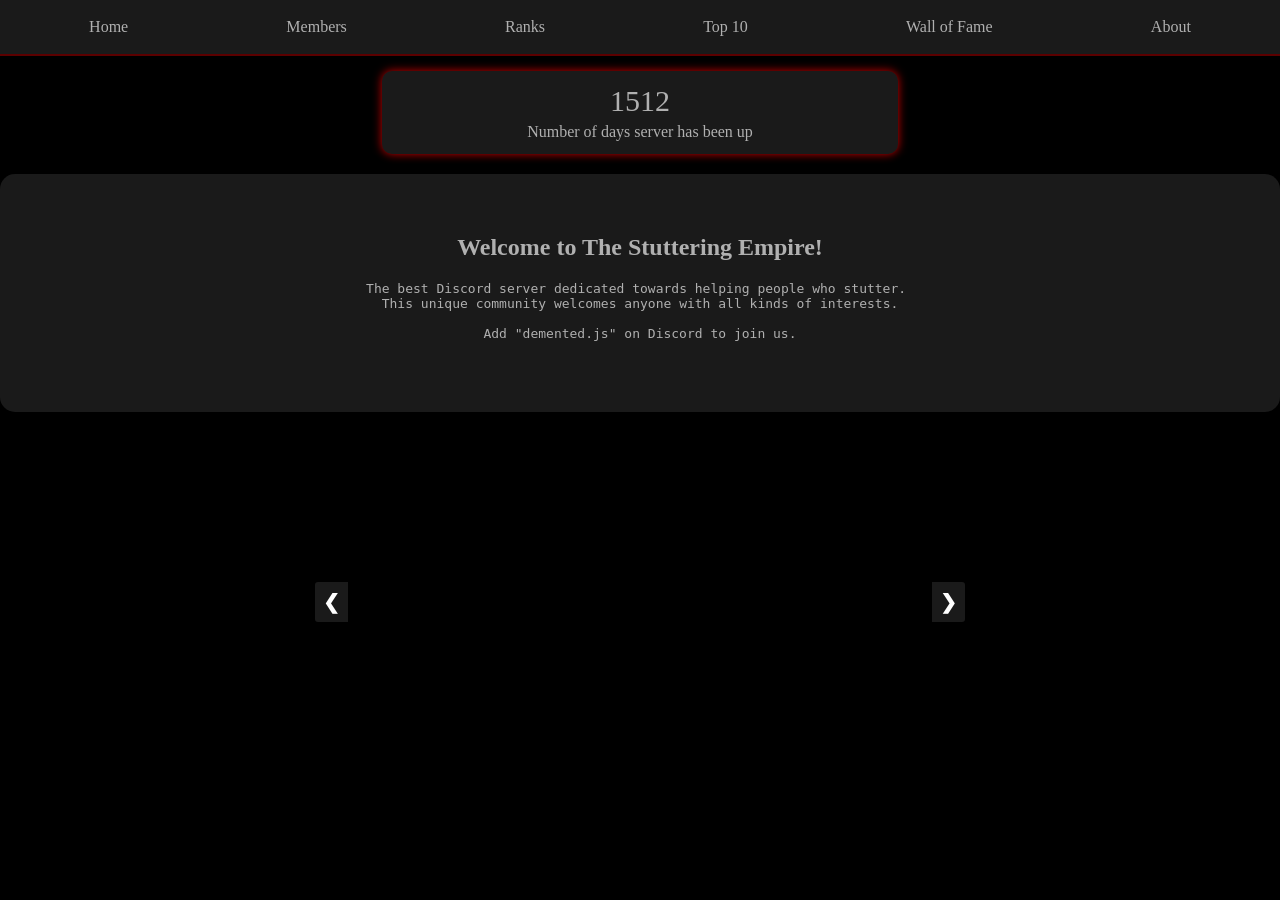
<file: index.html>
<!DOCTYPE html>
<html lang="en">

<head>
    <meta charset="UTF-8">
    <meta name="viewport" content="width=device-width, initial-scale=1.0">
    <title>The Stuttering Empire</title>
    <!-- Link to Google Fonts for Medieval Style -->
    <link href="https://fonts.googleapis.com/css2?family=UnifrakturMaguntia&display=swap" rel="stylesheet">
    <style>
/* General Styling */
body {
    margin: 0;
    font-family: 'MedievalSharp', serif;
    background: #000;
    color: #b0b0b0;
    overflow-x: hidden;
}

h1 {
    text-align: center;
    margin: 15px 0; /* Decrease margin */
    color: red;
}

.container {
    width: 80%;
    margin: 0 auto;
}

/* Navbar Styling */
nav {
    background: #1a1a1a;
    color: #b0b0b0;
    padding: 10px; /* Decrease padding */
    position: sticky;
    top: 0;
    z-index: 1000;
    border-bottom: 2px solid #5c0000; /* Change back if needed */
}

nav ul {
    list-style: none;
    display: flex;
    justify-content: space-around;
    margin: 0;
    padding: 0;
}

nav ul li {
    position: relative;
}

nav ul li a {
    color: #b0b0b0;
    text-decoration: none;
    padding: 8px 12px; /* Decrease padding */
    display: block;
    transition: all 0.3s ease-in-out;
    font-size: 16px; /* Decrease font size */
}

nav ul li a:hover {
    background: #5c0000; /* Change back if needed */
    color: #000;
    border-radius: 20px;
    box-shadow: 0 0 10px red; /* Change back if needed */
}

/* Dropdown Menu */
nav ul li ul {
    position: absolute;
    top: 100%;
    left: 0;
    background: #1a1a1a;
    padding: 5px 0; /* Decrease padding */
    display: none;
    border-radius: 10px;
}

nav ul li:hover ul {
    display: block;
}

nav ul li ul li {
    padding: 0;
    min-width: 130px; /* Decrease min-width */
}

nav ul li ul li a {
    padding: 8px; /* Decrease padding */
    text-align: left;
    border-radius: 0;
}

nav ul li ul li a:hover {
    background: #5c0000;
}

/* Days Counter */
.counter-container {
    text-align: center;
    margin: 15px auto; /* Decrease margin */
    padding: 8px; /* Decrease padding */
    background-color: #1a1a1a;
    border-radius: 10px;
    box-shadow: 0 0 10px rgba(255, 0, 0, 0.8);
    max-width: 500px;
    font-family: 'MedievalSharp', serif;
}

.counter {
    font-size: 30px; /* Decrease font size */
    color: #b0b0b0;
    margin: 5px 0;
}

.counter-text {
    font-size: 16px; /* Decrease font size */
    color: #b0b0b0;
    margin: 5px 0;
}

/* Section Styling */
section {
    padding: 40px 0; /* Decrease padding */
    background: #1a1a1a;
    margin: 20px 0; /* Decrease margin */
    border-radius: 15px;
    box-shadow: 0 5px 20px rgba(0, 0, 0, 0.5);
    text-align: center;
}

/* Image gallery */
.gallery-container {
    width: 80%;
    margin: 15px auto; /* Decrease margin */
    position: relative;
    max-width: 650px; /* Decrease max-width */
    height: 300px; /* Decrease height */
    overflow: hidden;
    box-shadow: 0 5px 20px rgba(0, 0, 0, 0.5);
    border-radius: 15px;
    text-align: center; /* Center the gallery content */
}

.gallery-slide {
    display: none;
    width: 100%;
    height: 100%; /* Ensure slides fill container */
}

.gallery-slide img {
    width: 100%;
    height: 100%;
    object-fit: cover; /* Ensure image covers the container without stretching */
    border-radius: 15px;
}

/* Arrows */
.prev, .next {
    cursor: pointer;
    position: absolute;
    top: 50%;
    width: auto;
    padding: 8px; /* Decrease padding */
    color: white;
    font-weight: bold;
    font-size: 20px; /* Decrease font size */
    transition: 0.6s ease;
    border-radius: 3px;
    user-select: none;
    background-color: #1a1a1a;
}

.prev {
    left: 0;
    border-radius: 3px 0 0 3px;
}

.next {
    right: 0;
    border-radius: 0 3px 3px 0;
}

.prev:hover, .next:hover {
    background-color: #5c0000;
}


/* Gallery end*/


    </style>
</head>

<body>
    <!-- Navigation -->
    <nav>
        <ul>
            <li><a href="index.html">Home</a></li>
            <li><a href="members.html">Members</a></li>
            <li><a href="ranks.html">Ranks</a></li>
            <li><a href="top10.html">Top 10</a></li>
            <li><a href="wof.html">Wall of Fame</a></li>
            <li>
                <a href="about.html">About</a>
                <!-- Dropdown Menu -->
                <ul>
                    <li><a href="https://www.youtube.com/@reverseyourstuttering" target="_blank">Youtube Channel</a></li>
                    <li><a href="https://www.youtube.com/@stutteringempire" target="_blank">Youtube Channel 2nd</a></li>
                </ul>
            </li>
        </ul>
    </nav>

    <!-- Days Counter -->
    <div class="counter-container">
        <div class="counter" id="daysCounter">0</div>
        <div class="counter-text">Number of days server has been up</div>
    </div>

    <!-- Main Content -->
    <section>
        <h2>Welcome to The Stuttering Empire!</h2>
        <p><pre>The best Discord server dedicated towards helping people who stutter. 
This unique community welcomes anyone with all kinds of interests.

Add "demented.js" on Discord to join us.
        </pre></p>
    </section>

<!-- Image Gallery -->
<div class="gallery-container">
    <div class="gallery-slide">
        <img src="Gallery images/gallery_1.png" alt="Image 1">
    </div>
    <div class="gallery-slide">
        <img src="Gallery images/gallery_2.png" alt="Image 2">
    </div>
    <div class="gallery-slide">
        <img src="Gallery images/gallery_3.png" alt="Image 3">
    </div>
    <div class="gallery-slide">
        <img src="Gallery images/gallery_4.png" alt="Image 4">
    </div>
    <div class="gallery-slide">
        <img src="Gallery images/gallery_5.png" alt="Image 5">
    </div>
    <div class="gallery-slide">
        <img src="Gallery images/gallery_6.png" alt="Image 6">
    </div>
    <div class="gallery-slide">
        <img src="Gallery images/gallery_8.png" alt="Image 8">
    </div>
    <div class="gallery-slide">
        <img src="Gallery images/gallery_9.png" alt="Image 9">
    </div>
    <div class="gallery-slide">
        <img src="Gallery images/gallery_10.png" alt="Image 10">
    </div>
    <div class="gallery-slide">
        <img src="Gallery images/gallery_11.png" alt="Image 11">
    </div>
    <div class="gallery-slide">
        <img src="Gallery images/gallery_12.png" alt="Image 12">
    </div>
    <div class="gallery-slide">
        <img src="Gallery images/gallery_13.png" alt="Image 13">
    </div>
    <div class="gallery-slide">
        <img src="Gallery images/gallery_14.png" alt="Image 14">
    </div>
    <div class="gallery-slide">
        <img src="Gallery images/gallery_15.png" alt="Image 15">
    </div>
    <div class="gallery-slide">
        <img src="Gallery images/gallery_16.png" alt="Image 16">
    </div>
    <div class="gallery-slide">
        <img src="Gallery images/gallery_17.png" alt="Image 17">
    </div>
    <div class="gallery-slide">
        <img src="Gallery images/gallery_18.png" alt="Image 18">
    </div>
    <div class="gallery-slide">
        <img src="Gallery images/gallery_19.png" alt="Image 19">
    </div>
    <div class="gallery-slide">
        <img src="Gallery images/gallery_20.png" alt="Image 20">
    </div>
    <div class="gallery-slide">
        <img src="Gallery images/gallery_21.png" alt="Image 21">
    </div>
    <div class="gallery-slide">
        <img src="Gallery images/gallery_22.png" alt="Image 22">
    </div>
    <div class="gallery-slide">
        <img src="Gallery images/gallery_25.png" alt="Image 25">
    </div>
    <div class="gallery-slide">
        <img src="Gallery images/gallery_26.png" alt="Image 26">
    </div>
    <div class="gallery-slide">
        <img src="Gallery images/gallery_27.png" alt="Image 27">
    </div>
    <div class="gallery-slide">
        <img src="Gallery images/gallery_28.png" alt="Image 28">
    </div>
    <div class="gallery-slide">
        <img src="Gallery images/gallery_29.png" alt="Image 29">
    </div>
    <div class="gallery-slide">
        <img src="Gallery images/gallery_30.png" alt="Image 30">
    </div>
    <div class="gallery-slide">
        <img src="Gallery images/gallery_31.png" alt="Image 31">
    </div>
    <div class="gallery-slide">
        <img src="Gallery images/gallery_32.png" alt="Image 32">
    </div>
    <div class="gallery-slide">
        <img src="Gallery images/gallery_33.png" alt="Image 33">
    </div>
    <div class="gallery-slide">
        <img src="Gallery images/gallery_34.png" alt="Image 34">
    </div>
    

    <!-- Arrows -->
    <a class="prev">&#10094;</a>
    <a class="next">&#10095;</a>




<!-- JavaScript -->
<!-- Days counter script continued -->
<script>
    const startDate = new Date('2022-10-15');
    const counter = document.getElementById('daysCounter');

    function updateCounter() {
        const currentDate = new Date();
        const timeDiff = currentDate - startDate;
        const daysUp = Math.floor(timeDiff / (1000 * 60 * 60 * 24));
        counter.textContent = daysUp;
    }

    // Update the counter every second (optional, depending on whether you want live updates)
    setInterval(updateCounter, 1000);
    updateCounter(); // Run initially to set the counter immediately
</script>



<!-- JavaScript for Gallery Slideshow -->
<script>
    let slideIndex = 0;
    let slideInterval;
    const slides = document.querySelectorAll('.gallery-slide');
    const totalSlides = slides.length;

    function showSlides() {
        slides.forEach((slide, index) => {
            slide.style.display = 'none'; // Hide all slides
        });
        slideIndex++;
        if (slideIndex > totalSlides) { slideIndex = 1; } // Reset to first slide
        slides[slideIndex - 1].style.display = 'block'; // Show current slide
    }

    function startSlideshow() {
        slideInterval = setInterval(() => {
            showSlides();
        }, 2000); // Change image every 2 seconds
    }

    function stopSlideshow() {
        clearInterval(slideInterval);
    }

    document.querySelector('.prev').addEventListener('click', () => {
        slideIndex -= 2; // Go back one slide
        showSlides();
    });

    document.querySelector('.next').addEventListener('click', () => {
        showSlides();
    });

    // Initialize the slideshow
    startSlideshow();
</script>






</body>

</html>
</file>
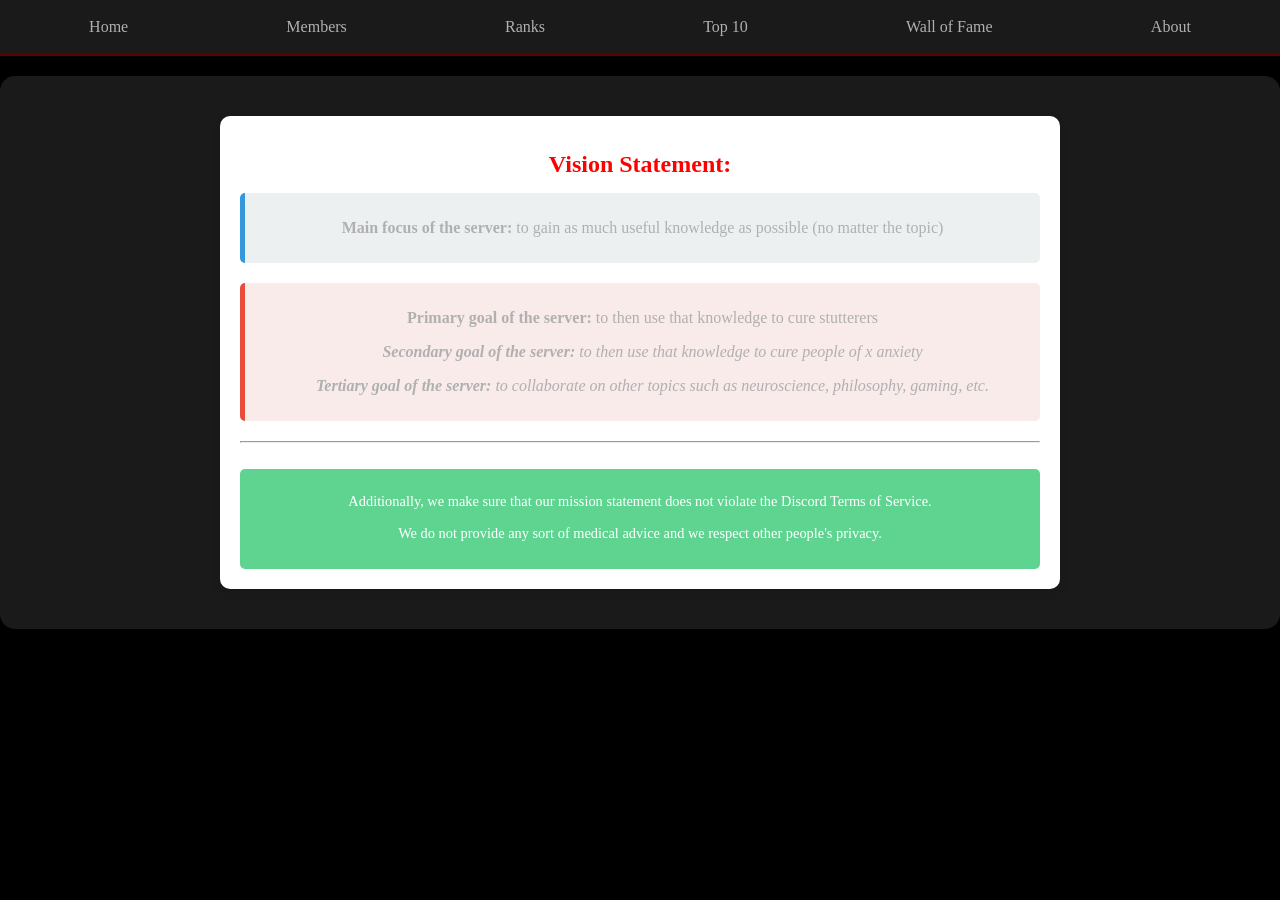
<file: about.html>
<!DOCTYPE html>
<html lang="en">
<head>
    <meta charset="UTF-8">
    <meta name="viewport" content="width=device-width, initial-scale=1.0">
    <title>About</title>
    <style>
/* General Styling */
body {
    margin: 0;
    font-family: 'MedievalSharp', serif;
    background: #000;
    color: #b0b0b0;
    overflow-x: hidden;
}

h1 {
    text-align: center;
    margin: 15px 0; /* Updated margin */
    color: red;
}

.container {
    width: 80%;
    margin: 15px auto; /* Updated margin */
}

/* Navbar Styling */
nav {
    background: #1a1a1a;
    color: #b0b0b0;
    padding: 10px; /* Updated padding */
    position: sticky;
    top: 0;
    z-index: 1000;
    border-bottom: 2px solid #5c0000; /* Change back if needed */
}

nav ul {
    list-style: none;
    display: flex;
    justify-content: space-around;
    margin: 0;
    padding: 0;
}

nav ul li {
    position: relative;
}

nav ul li a {
    color: #b0b0b0;
    text-decoration: none;
    padding: 8px 12px; /* Updated padding */
    display: block;
    transition: all 0.3s ease-in-out;
    font-size: 16px; /* Updated font size */
}

nav ul li a:hover {
    background: #5c0000; /* Change back if needed */
    color: #000;
    border-radius: 20px;
    box-shadow: 0 0 10px red; /* Change back if needed */
}

/* Dropdown Menu */
nav ul li ul {
    position: absolute;
    top: 100%;
    left: 0;
    background: #1a1a1a;
    padding: 5px 0; /* Updated padding */
    display: none;
    border-radius: 10px;
}

nav ul li:hover ul {
    display: block;
}

nav ul li ul li {
    padding: 0;
    min-width: 130px; /* Updated min-width */
}

nav ul li ul li a {
    padding: 8px; /* Updated padding */
    text-align: left;
    border-radius: 0;
}

nav ul li ul li a:hover {
    background: #5c0000;
}

/* Section Styling */
section {
    padding: 40px 0; /* Updated padding */
    background: #1a1a1a;
    margin: 20px 0; /* Updated margin */
    border-radius: 15px;
    box-shadow: 0 5px 20px rgba(0, 0, 0, 0.5);
    text-align: center;
}


        /* Styling for Vision Statement */
        .container {
            max-width: 800px;
            background: #fff;
            border-radius: 10px;
            box-shadow: 0 4px 8px rgba(0, 0, 0, 0.1);
            padding: 20px;
            margin: 0 auto; /* Center within section */
        }
        .vision-section {
            margin-bottom: 20px;
            padding: 10px;
            border-left: 5px solid #3498db;
            background-color: #ecf0f1;
            border-radius: 5px;
        }
        .goal-section {
            margin-bottom: 20px;
            padding: 10px;
            border-left: 5px solid #e74c3c;
            background-color: #f9ebea;
            border-radius: 5px;
        }
        .secondary-goal, .tertiary-goal {
            padding-left: 20px;
            font-style: italic;
        }
        .custom-ul {
            list-style-type: none;
            padding: 0;
            margin: 0;
        }
        .custom-li {
            padding: 10px 0;
            border-bottom: 1px solid #ddd;
        }
        .custom-li:last-child {
            border-bottom: none;
        }
        .disclaimer {
            font-size: 0.9em;
            color: #fff;
            background-color: #5fd490; /* Green background */
            padding: 10px;
            border-radius: 5px;
        }
    </style>
</head>
<body>
    <!-- Navigation -->
    <nav>
        <ul>
            <li><a href="index.html">Home</a></li>
            <li><a href="members.html">Members</a></li>
            <li><a href="ranks.html">Ranks</a></li>
            <li><a href="top10.html">Top 10</a></li>
            <li><a href="wof.html">Wall of Fame</a></li>
            <li>
                <a href="about.html">About</a>
                <!-- Dropdown Menu -->
                <ul>
                    <li><a href="https://www.youtube.com/@reverseyourstuttering" target="_blank">Youtube Channel</a></li>
                    <li><a href="https://www.youtube.com/@stutteringempire" target="_blank">Youtube Channel 2nd</a></li>
                </ul>
            </li>
        </ul>
    </nav>
    
    <!-- About Content -->
    <section>
        <div class="container">
            <h1>Vision Statement:</h1>
            <div class="vision-section">
                <p><strong>Main focus of the server:</strong> to gain as much useful knowledge as possible (no matter the topic)</p>
            </div>
            <div class="goal-section">
                <p><strong>Primary goal of the server:</strong> to then use that knowledge to cure stutterers</p>
                <p class="secondary-goal"><strong>Secondary goal of the server:</strong> to then use that knowledge to cure people of x anxiety</p>
                <p class="tertiary-goal"><strong>Tertiary goal of the server:</strong> to collaborate on other topics such as neuroscience, philosophy, gaming, etc.</p>
            </div>
            <hr>
            <br>
            <div class="disclaimer">
                <p>Additionally, we make sure that our mission statement does not violate the Discord Terms of Service.</p>
                <ul class="custom-ul">
                    We do not provide any sort of medical advice and we respect other people's privacy.
                </ul>
                <br>
            </div>
        </div>
    </section>
</body>
</html>
</file>
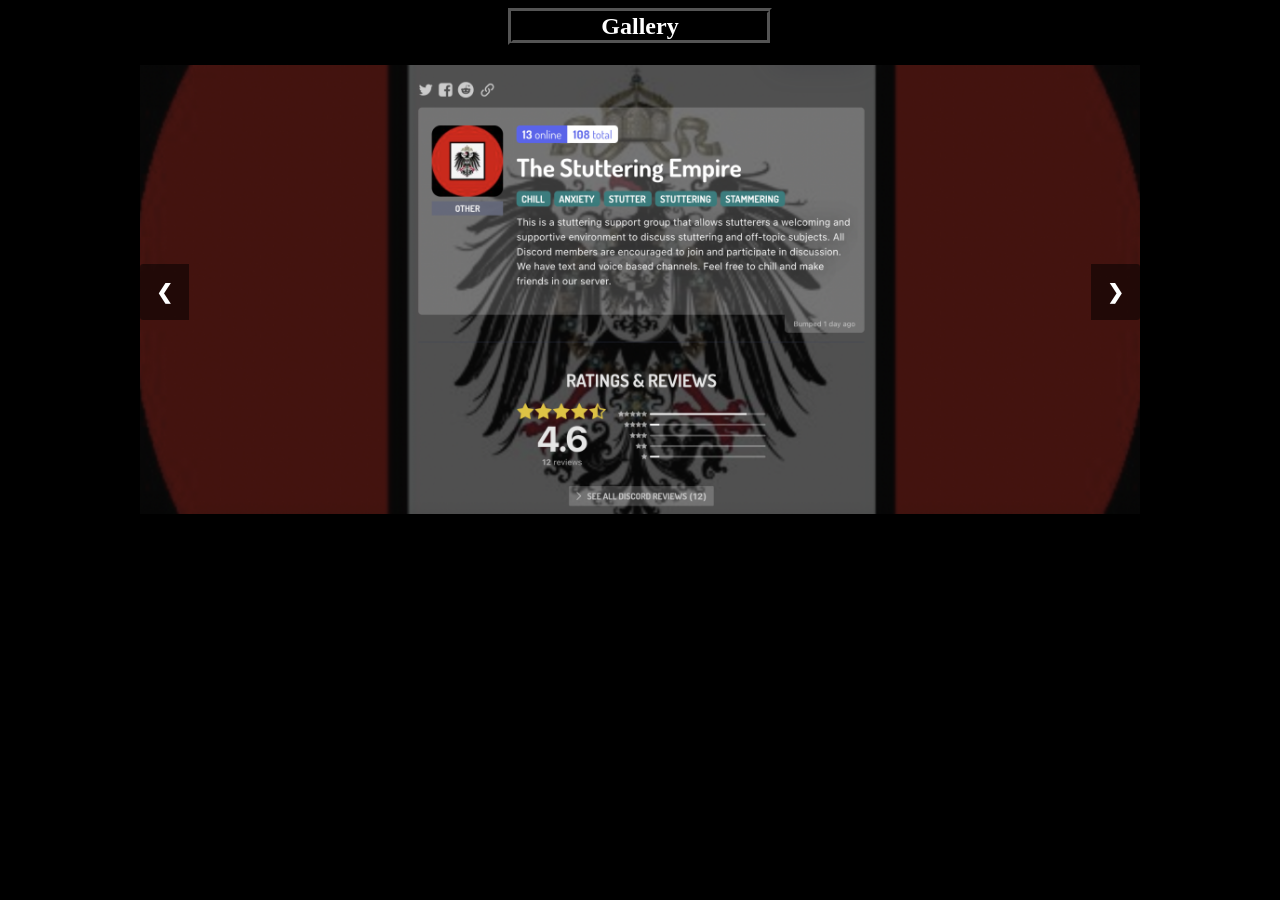
<file: gallery.html>
<!DOCTYPE html>
<html lang="en">
<head>
    <meta charset="UTF-8">
    <meta name="viewport" content="width=device-width, initial-scale=1.0">
    <link rel="stylesheet" href="styling.css">
    <title>Gallery</title>
</head>
<body>
    <section id="gallery">
        <h2 align="center" class="zoom-in">Gallery</h2>
    <div class="slideshow-container">
        <div class="mySlides fade">
            <img src="stuttering images/disboard1.png" style="width:100%">
        </div>
    
        <div class="mySlides fade">
            <img src="stuttering images/disboard2.png" style="width:100%">
        </div>
    
        <div class="mySlides fade">
            <img src="stuttering images/disboard3.png" style="width:100%">
        </div>
    
        <!-- Add more slides as needed -->
    
        <!-- Navigation arrows -->
        <a class="prev" onclick="plusSlides(-1)">&#10094;</a>
        <a class="next" onclick="plusSlides(1)">&#10095;</a>
    </div>
    </section>

    <!-- Script for slideshow functionality -->
<script>
let slideIndex = 0;
showSlides();

function plusSlides(n) {
    showSlides(slideIndex += n);
}

function showSlides() {
    let i;
    const slides = document.getElementsByClassName("mySlides");
    for (i = 0; i < slides.length; i++) {
        slides[i].style.display = "none";
    }
    slideIndex++;
    if (slideIndex > slides.length) {slideIndex = 1}
    slides[slideIndex-1].style.display = "block";
    setTimeout(showSlides, 2000); // Change image every 2 seconds
}
</script>


</body>
</html>
</file>
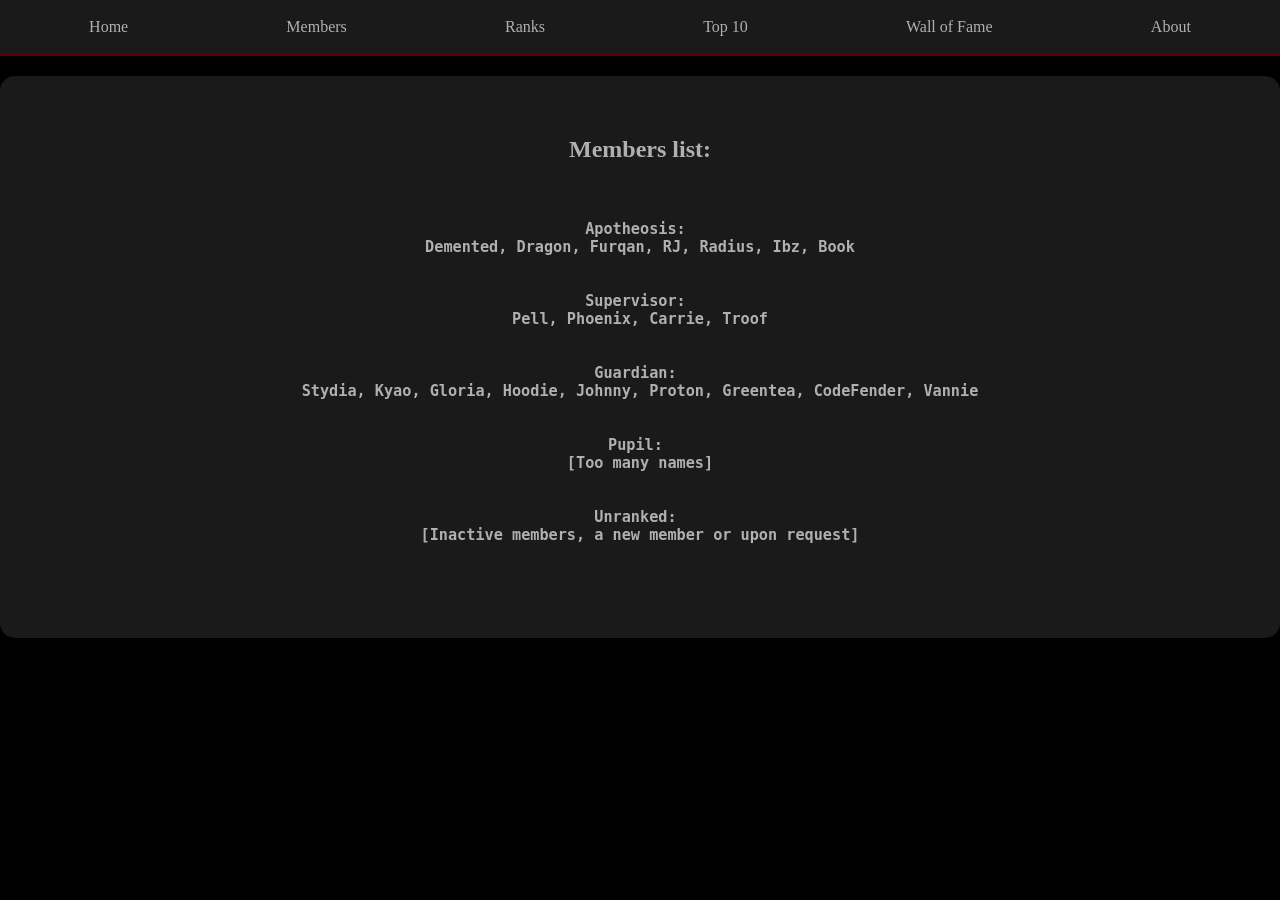
<file: members.html>
<!DOCTYPE html>
<html lang="en">
<head>
    <meta charset="UTF-8">
    <meta name="viewport" content="width=device-width, initial-scale=1.0">
    <title>Members</title>
    <style>
/* General Styling */
body {
    margin: 0;
    font-family: 'MedievalSharp', serif;
    background: #000;
    color: #b0b0b0;
    overflow-x: hidden;
}

h1 {
    text-align: center;
    margin: 15px 0; /* Updated margin */
    color: red;
}

.container {
    width: 80%;
    margin: 15px auto; /* Updated margin */
}

/* Navbar Styling */
nav {
    background: #1a1a1a;
    color: #b0b0b0;
    padding: 10px; /* Updated padding */
    position: sticky;
    top: 0;
    z-index: 1000;
    border-bottom: 2px solid #5c0000; /* Change back if needed */
}

nav ul {
    list-style: none;
    display: flex;
    justify-content: space-around;
    margin: 0;
    padding: 0;
}

nav ul li {
    position: relative;
}

nav ul li a {
    color: #b0b0b0;
    text-decoration: none;
    padding: 8px 12px; /* Updated padding */
    display: block;
    transition: all 0.3s ease-in-out;
    font-size: 16px; /* Updated font size */
}

nav ul li a:hover {
    background: #5c0000; /* Change back if needed */
    color: #000;
    border-radius: 20px;
    box-shadow: 0 0 10px red; /* Change back if needed */
}

/* Dropdown Menu */
nav ul li ul {
    position: absolute;
    top: 100%;
    left: 0;
    background: #1a1a1a;
    padding: 5px 0; /* Updated padding */
    display: none;
    border-radius: 10px;
}

nav ul li:hover ul {
    display: block;
}

nav ul li ul li {
    padding: 0;
    min-width: 130px; /* Updated min-width */
}

nav ul li ul li a {
    padding: 8px; /* Updated padding */
    text-align: left;
    border-radius: 0;
}

nav ul li ul li a:hover {
    background: #5c0000;
}

/* Section Styling */
section {
    padding: 40px 0; /* Updated padding */
    background: #1a1a1a;
    margin: 20px 0; /* Updated margin */
    border-radius: 15px;
    box-shadow: 0 5px 20px rgba(0, 0, 0, 0.5);
    text-align: center;
}

    </style>
</head>
<body>
    <!-- Navigation -->
    <nav>
        <ul>
            <li><a href="index.html">Home</a></li>
            <li><a href="members.html">Members</a></li>
            <li><a href="ranks.html">Ranks</a></li>
            <li><a href="top10.html">Top 10</a></li>
            <li><a href="wof.html">Wall of Fame</a></li>
            <li>
                <a href="about.html">About</a>
                <!-- Dropdown Menu -->
                <ul>
                    <li><a href="https://www.youtube.com/@reverseyourstuttering" target="_blank">Youtube Channel</a></li>
                    <li><a href="https://www.youtube.com/@stutteringempire" target="_blank">Youtube Channel 2nd</a></li>
                </ul>
            </li>
        </ul>
    </nav>

    <!-- Members Content -->
    <section>
        <h2> Members list: </h2>
        <br>
        <h3><pre>Apotheosis: 
Demented, Dragon, Furqan, RJ, Radius, Ibz, Book
            

Supervisor: 
Pell, Phoenix, Carrie, Troof


Guardian: 
Stydia, Kyao, Gloria, Hoodie, Johnny, Proton, Greentea, CodeFender, Vannie


Pupil: 
[Too many names]


Unranked: 
[Inactive members, a new member or upon request]

        </pre></h3>
    </section>
    
</body>
</html>
</file>
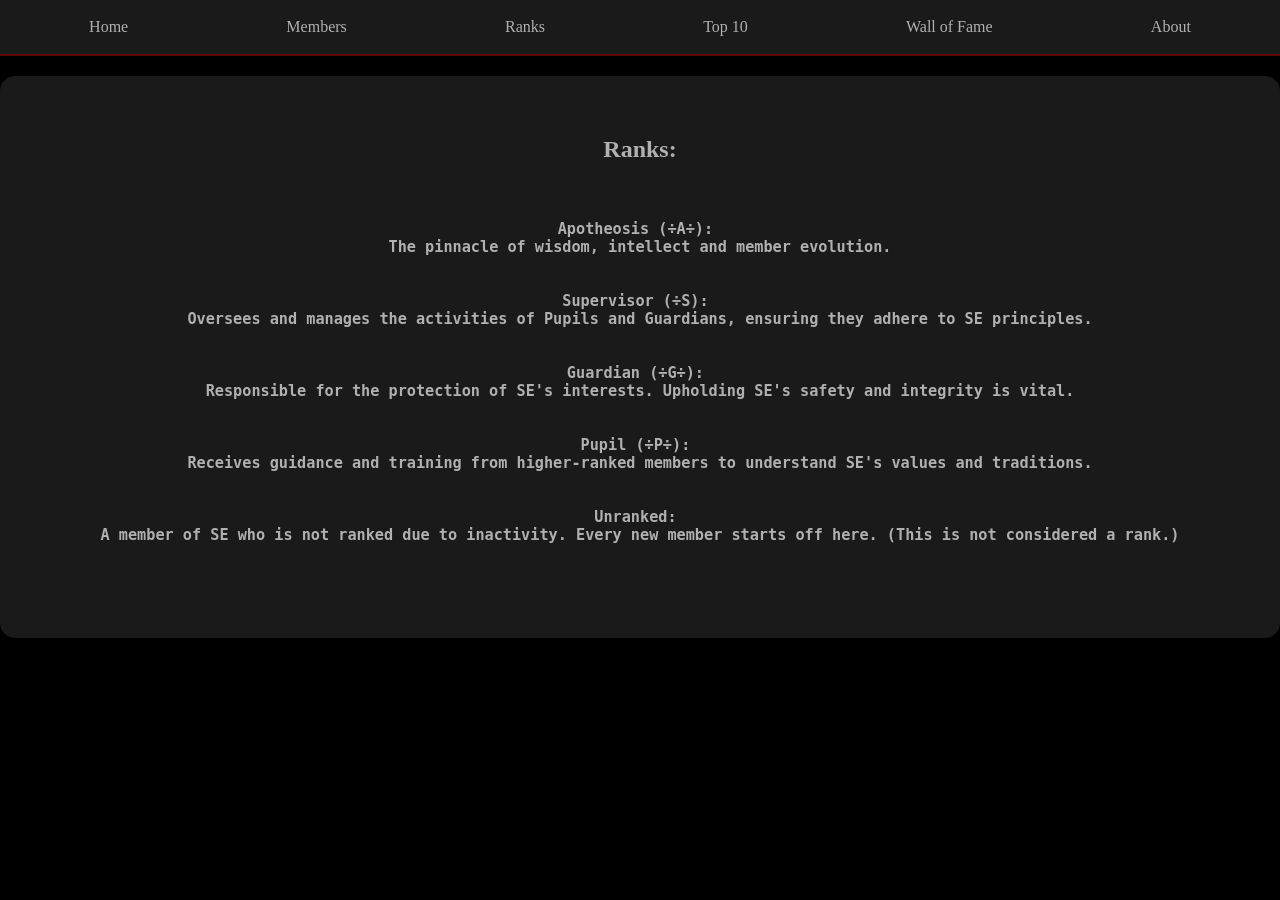
<file: ranks.html>
<!DOCTYPE html>
<html lang="en">
<head>
    <meta charset="UTF-8">
    <meta name="viewport" content="width=device-width, initial-scale=1.0">
    <title>Ranks</title>
    <style>
/* General Styling */
body {
    margin: 0;
    font-family: 'MedievalSharp', serif;
    background: #000;
    color: #b0b0b0;
    overflow-x: hidden;
}

h1 {
    text-align: center;
    margin: 15px 0; /* Updated margin */
    color: red;
}

.container {
    width: 80%;
    margin: 15px auto; /* Updated margin */
}

/* Navbar Styling */
nav {
    background: #1a1a1a;
    color: #b0b0b0;
    padding: 10px; /* Updated padding */
    position: sticky;
    top: 0;
    z-index: 1000;
    border-bottom: 2px solid #5c0000; /* Change back if needed */
}

nav ul {
    list-style: none;
    display: flex;
    justify-content: space-around;
    margin: 0;
    padding: 0;
}

nav ul li {
    position: relative;
}

nav ul li a {
    color: #b0b0b0;
    text-decoration: none;
    padding: 8px 12px; /* Updated padding */
    display: block;
    transition: all 0.3s ease-in-out;
    font-size: 16px; /* Updated font size */
}

nav ul li a:hover {
    background: #5c0000; /* Change back if needed */
    color: #000;
    border-radius: 20px;
    box-shadow: 0 0 10px red; /* Change back if needed */
}

/* Dropdown Menu */
nav ul li ul {
    position: absolute;
    top: 100%;
    left: 0;
    background: #1a1a1a;
    padding: 5px 0; /* Updated padding */
    display: none;
    border-radius: 10px;
}

nav ul li:hover ul {
    display: block;
}

nav ul li ul li {
    padding: 0;
    min-width: 130px; /* Updated min-width */
}

nav ul li ul li a {
    padding: 8px; /* Updated padding */
    text-align: left;
    border-radius: 0;
}

nav ul li ul li a:hover {
    background: #5c0000;
}

/* Section Styling */
section {
    padding: 40px 0; /* Updated padding */
    background: #1a1a1a;
    margin: 20px 0; /* Updated margin */
    border-radius: 15px;
    box-shadow: 0 5px 20px rgba(0, 0, 0, 0.5);
    text-align: center;
}

    </style>
</head>
<body>
    <!-- Navigation -->
    <nav>
        <ul>
            <li><a href="index.html">Home</a></li>
            <li><a href="members.html">Members</a></li>
            <li><a href="ranks.html">Ranks</a></li>
            <li><a href="top10.html">Top 10</a></li>
            <li><a href="wof.html">Wall of Fame</a></li>
            <li>
                <a href="about.html">About</a>
                <!-- Dropdown Menu -->
                <ul>
                    <li><a href="https://www.youtube.com/@reverseyourstuttering" target="_blank">Youtube Channel</a></li>
                    <li><a href="https://www.youtube.com/@stutteringempire" target="_blank">Youtube Channel 2nd</a></li>
                </ul>
            </li>
        </ul>
    </nav>

        <!-- Ranks Content -->
        <section>
            <h2> Ranks: </h2>
            <br>
            <h3><pre>
Apotheosis (÷A÷): 
The pinnacle of wisdom, intellect and member evolution.
                

Supervisor (÷S): 
Oversees and manages the activities of Pupils and Guardians, ensuring they adhere to SE principles.
    

Guardian (÷G÷): 
Responsible for the protection of SE's interests. Upholding SE's safety and integrity is vital.
    

Pupil (÷P÷): 
Receives guidance and training from higher-ranked members to understand SE's values and traditions.
    

Unranked: 
A member of SE who is not ranked due to inactivity. Every new member starts off here. (This is not considered a rank.)
    
            </pre></h3>
        </section>
    
</body>
</html>
</file>
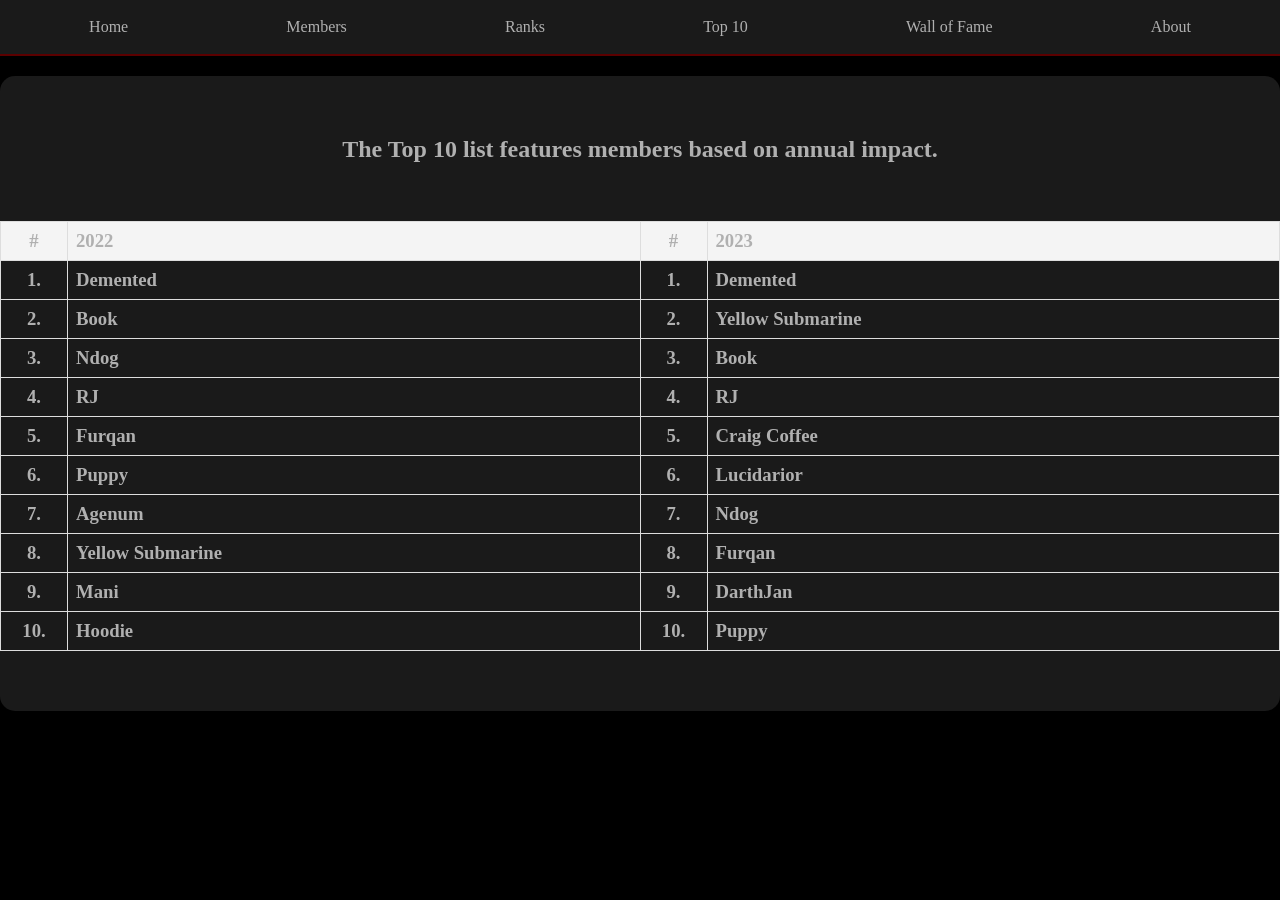
<file: top10.html>
<!DOCTYPE html>
<html lang="en">
<head>
    <meta charset="UTF-8">
    <meta name="viewport" content="width=device-width, initial-scale=1.0">
    <title>Top 10</title>
    <style>
/* General Styling */
body {
    margin: 0;
    font-family: 'MedievalSharp', serif;
    background: #000;
    color: #b0b0b0;
    overflow-x: hidden;
}

h1 {
    text-align: center;
    margin: 15px 0; /* Updated margin */
    color: red;
}

.container {
    width: 80%;
    margin: 15px auto; /* Updated margin */
}

/* Navbar Styling */
nav {
    background: #1a1a1a;
    color: #b0b0b0;
    padding: 10px; /* Updated padding */
    position: sticky;
    top: 0;
    z-index: 1000;
    border-bottom: 2px solid #5c0000; /* Change back if needed */
}

nav ul {
    list-style: none;
    display: flex;
    justify-content: space-around;
    margin: 0;
    padding: 0;
}

nav ul li {
    position: relative;
}

nav ul li a {
    color: #b0b0b0;
    text-decoration: none;
    padding: 8px 12px; /* Updated padding */
    display: block;
    transition: all 0.3s ease-in-out;
    font-size: 16px; /* Updated font size */
}

nav ul li a:hover {
    background: #5c0000; /* Change back if needed */
    color: #000;
    border-radius: 20px;
    box-shadow: 0 0 10px red; /* Change back if needed */
}

/* Dropdown Menu */
nav ul li ul {
    position: absolute;
    top: 100%;
    left: 0;
    background: #1a1a1a;
    padding: 5px 0; /* Updated padding */
    display: none;
    border-radius: 10px;
}

nav ul li:hover ul {
    display: block;
}

nav ul li ul li {
    padding: 0;
    min-width: 130px; /* Updated min-width */
}

nav ul li ul li a {
    padding: 8px; /* Updated padding */
    text-align: left;
    border-radius: 0;
}

nav ul li ul li a:hover {
    background: #5c0000;
}

/* Section Styling */
section {
    padding: 40px 0; /* Updated padding */
    background: #1a1a1a;
    margin: 20px 0; /* Updated margin */
    border-radius: 15px;
    box-shadow: 0 5px 20px rgba(0, 0, 0, 0.5);
    text-align: center;
}


        /* Table Styling */
        table {
            width: 100%;
            border-collapse: collapse;
            margin: 20px 0;
        }
        th, td {
            border: 1px solid #ddd;
            padding: 8px;
            text-align: left;
        }
        th {
            background-color: #f4f4f4;
        }
        .number {
            text-align: center;
            width: 50px;
        }
        .item {
            width: 300px;
        }
    </style>
</head>
<body>
    <!-- Navigation -->
    <nav>
        <ul>
            <li><a href="index.html">Home</a></li>
            <li><a href="members.html">Members</a></li>
            <li><a href="ranks.html">Ranks</a></li>
            <li><a href="top10.html">Top 10</a></li>
            <li><a href="wof.html">Wall of Fame</a></li>
            <li>
                <a href="about.html">About</a>
                <!-- Dropdown Menu -->
                <ul>
                    <li><a href="https://www.youtube.com/@reverseyourstuttering" target="_blank">Youtube Channel</a></li>
                    <li><a href="https://www.youtube.com/@stutteringempire" target="_blank">Youtube Channel 2nd</a></li>
                </ul>
            </li>
        </ul>
    </nav>

    <!-- Top 10 Content -->
    <section>
        <h2>The Top 10 list features members based on annual impact.</h2>
        <br>
        <h3>
            <table>
                <thead>
                    <tr>
                        <th class="number">#</th>
                        <th>2022</th>
                        <th class="number">#</th>
                        <th>2023</th>
                    </tr>
                </thead>
                <tbody>
                    <tr>
                        <td class="number">1.</td>
                        <td>Demented</td>
                        <td class="number">1.</td>
                        <td>Demented</td>
                    </tr>
                    <tr>
                        <td class="number">2.</td>
                        <td>Book</td>
                        <td class="number">2.</td>
                        <td>Yellow Submarine</td>
                    </tr>
                    <tr>
                        <td class="number">3.</td>
                        <td>Ndog</td>
                        <td class="number">3.</td>
                        <td>Book</td>
                    </tr>
                    <tr>
                        <td class="number">4.</td>
                        <td>RJ</td>
                        <td class="number">4.</td>
                        <td>RJ</td>
                    </tr>
                    <tr>
                        <td class="number">5.</td>
                        <td>Furqan</td>
                        <td class="number">5.</td>
                        <td>Craig Coffee</td>
                    </tr>
                    <tr>
                        <td class="number">6.</td>
                        <td>Puppy</td>
                        <td class="number">6.</td>
                        <td>Lucidarior</td>
                    </tr>
                    <tr>
                        <td class="number">7.</td>
                        <td>Agenum</td>
                        <td class="number">7.</td>
                        <td>Ndog</td>
                    </tr>
                    <tr>
                        <td class="number">8.</td>
                        <td>Yellow Submarine</td>
                        <td class="number">8.</td>
                        <td>Furqan</td>
                    </tr>
                    <tr>
                        <td class="number">9.</td>
                        <td>Mani</td>
                        <td class="number">9.</td>
                        <td>DarthJan</td>
                    </tr>
                    <tr>
                        <td class="number">10.</td>
                        <td>Hoodie</td>
                        <td class="number">10.</td>
                        <td>Puppy</td>
                    </tr>
                </tbody>
            </table>

        </h3>
    </section>
    
</body>
</html>
</file>
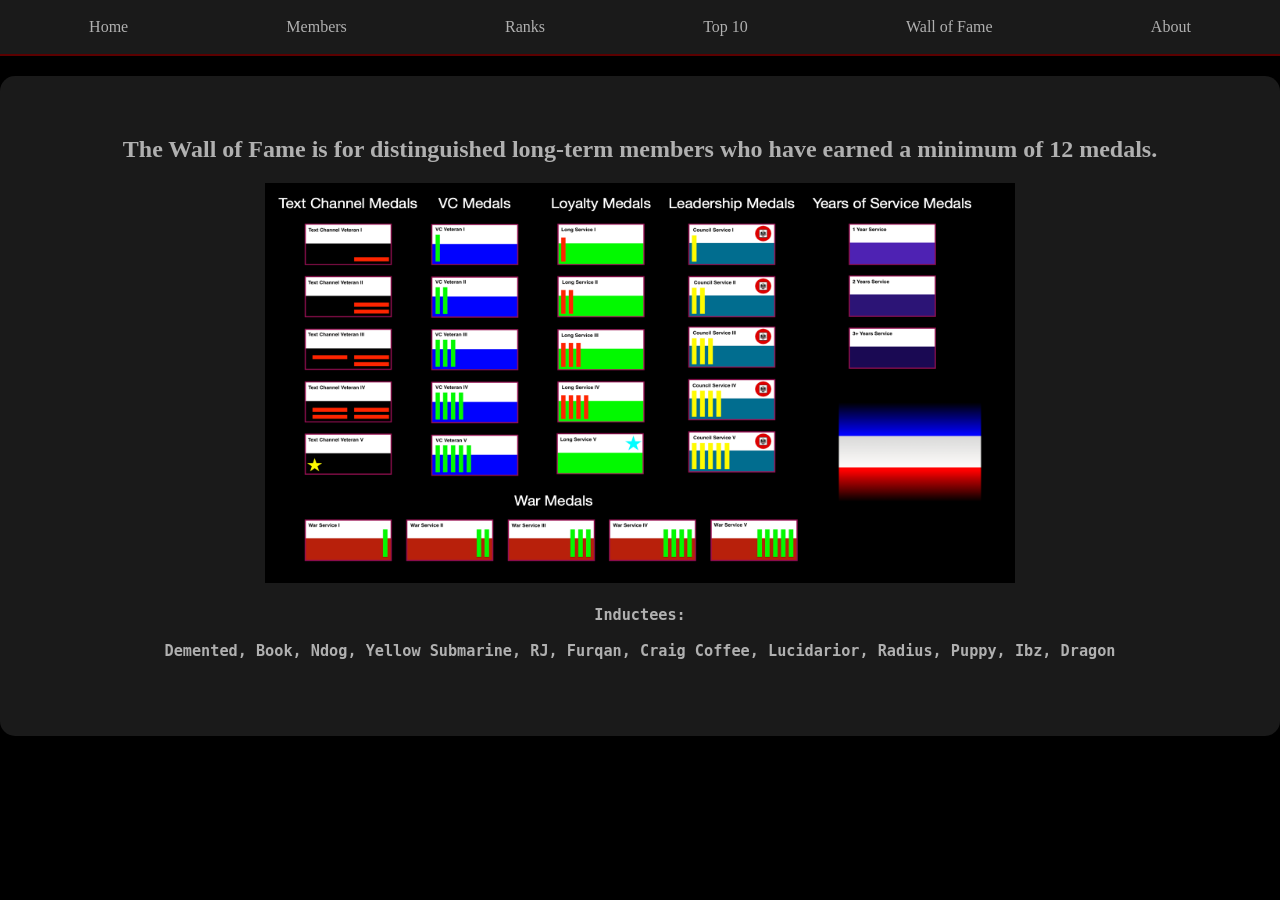
<file: wof.html>
<!DOCTYPE html>
<html lang="en">
<head>
    <meta charset="UTF-8">
    <meta name="viewport" content="width=device-width, initial-scale=1.0">
    <title>Wall of Fame</title>
    <style>
/* General Styling */
body {
    margin: 0;
    font-family: 'MedievalSharp', serif;
    background: #000;
    color: #b0b0b0;
    overflow-x: hidden;
}

h1 {
    text-align: center;
    margin: 15px 0; /* Updated margin */
    color: red;
}

.container {
    width: 80%;
    margin: 15px auto; /* Updated margin */
}

/* Navbar Styling */
nav {
    background: #1a1a1a;
    color: #b0b0b0;
    padding: 10px; /* Updated padding */
    position: sticky;
    top: 0;
    z-index: 1000;
    border-bottom: 2px solid #5c0000; /* Change back if needed */
}

nav ul {
    list-style: none;
    display: flex;
    justify-content: space-around;
    margin: 0;
    padding: 0;
}

nav ul li {
    position: relative;
}

nav ul li a {
    color: #b0b0b0;
    text-decoration: none;
    padding: 8px 12px; /* Updated padding */
    display: block;
    transition: all 0.3s ease-in-out;
    font-size: 16px; /* Updated font size */
}

nav ul li a:hover {
    background: #5c0000; /* Change back if needed */
    color: #000;
    border-radius: 20px;
    box-shadow: 0 0 10px red; /* Change back if needed */
}

/* Dropdown Menu */
nav ul li ul {
    position: absolute;
    top: 100%;
    left: 0;
    background: #1a1a1a;
    padding: 5px 0; /* Updated padding */
    display: none;
    border-radius: 10px;
}

nav ul li:hover ul {
    display: block;
}

nav ul li ul li {
    padding: 0;
    min-width: 130px; /* Updated min-width */
}

nav ul li ul li a {
    padding: 8px; /* Updated padding */
    text-align: left;
    border-radius: 0;
}

nav ul li ul li a:hover {
    background: #5c0000;
}

/* Section Styling */
section {
    padding: 40px 0; /* Updated padding */
    background: #1a1a1a;
    margin: 20px 0; /* Updated margin */
    border-radius: 15px;
    box-shadow: 0 5px 20px rgba(0, 0, 0, 0.5);
    text-align: center;
}


        .medals {
            width: 750px;
            height: 400px;
        }

    </style>
</head>
<body>
    <!-- Navigation -->
    <nav>
        <ul>
            <li><a href="index.html">Home</a></li>
            <li><a href="members.html">Members</a></li>
            <li><a href="ranks.html">Ranks</a></li>
            <li><a href="top10.html">Top 10</a></li>
            <li><a href="wof.html">Wall of Fame</a></li>
            <li>
                <a href="about.html">About</a>
                <!-- Dropdown Menu -->
                <ul>
                    <li><a href="https://www.youtube.com/@reverseyourstuttering" target="_blank">Youtube Channel</a></li>
                    <li><a href="https://www.youtube.com/@stutteringempire" target="_blank">Youtube Channel 2nd</a></li>
                </ul>
            </li>
        </ul>
    </nav>

    <!-- Wall of Fame Content -->
    <section>
        <h2>The Wall of Fame is for distinguished long-term members who have earned a minimum of 12 medals.</h2>
        <img class="medals" src="Gallery images/Medals.png">
        <h3><pre>Inductees:

Demented, Book, Ndog, Yellow Submarine, RJ, Furqan, Craig Coffee, Lucidarior, Radius, Puppy, Ibz, Dragon
        </pre></h3>
    </section>
    
</body>
</html>
</file>
<file: styling.css>
body {
    background-color: black;
    color: white;
}

table {
    width: 100%;
    border-collapse: collapse;
  }
  th, td {
    border: 1px solid #ddd;
    padding: 8px;
    text-align: left;
  }
  th {
    background-color: black;
  }

  /* 1st in command */
  .discordred {
    background-color:#e91e63;
  }

  /* 2nd in command */
  .discordblue {
    background-color:#206694; 
  }

  /* helpers */
  .discordpurple {
    background-color:#71368a;
  }

   /* members */
  .discordgreen {
    background-color:#1abc9c;
  }

    /* other (such as content creator) */
  .discordyellow {
    background-color: #f1c40f;
  }

  body {
    margin: 10;
    padding: 0;
}

.container {
    max-width: 800px; /* Set maximum width for the container */
    margin: 0 auto; /* Center the container horizontally */
    padding:0px; /* Add some padding for spacing */
}

p {
    overflow-wrap: break-word; /* Allow long words to break */
}

.navbar {
    text-align: center; /* Align navbar content to the center */
    background-color: white; /* Background color of the navbar */
    color: #fff; /* Text color */
    padding: 10px 0; /* Vertical and horizontal padding */
}

.navbar a {
    color: black; /* Text color for links */
    text-decoration: none; /* Remove underline from links */
    padding: 8px 16px; /* Padding between anchor tags */
    border: 1px solid black; /* Add border around anchor tags */
    transition: all 0.3s ease; /* Add smooth transition effect */
}

.navbar a:hover {
    background-color: #ff0000; /* Change background color on hover */
    transform: scale(1.1); /* Zoom in effect on hover */
    border-color: #fff; /* Change border color on hover #555*/
}

.zoom-in {
    transition: all 0.3s ease; /* Add smooth transition effect */
}

.zoom-in:hover {
    transform: scale(1.1); /* Zoom in effect on hover */
    background-color:#ff0000;
}

/* CSS for color legend */
.color-legend {
    display: flex;
    flex-wrap: wrap;
    justify-content: space-around;
    padding: 10px;
    background-color: #f0f0f0;
    border-radius: 5px;
}

.color-item {
    display: flex;
    align-items: center;
    margin-bottom: 5px;
    background-color: white;
}

.color-box {
    width: 20px;
    height: 20px;
    margin-right: 10px;
    border: 1px solid #ccc;
    border-radius: 3px;
}

.color-label {
    font-size: 14px;  
    color: white;
}


/* For the main image */

img {
    max-width: 100%;
    height: auto;
}

figcaption {
    text-align: center;
    font-style: italic;
}


/* CSS for the counter (start) */
.container {
    text-align: center;
}

#counter {
    font-size: 48px;
    margin-bottom: 20px;
    animation: pulse 1s infinite alternate;
}

@keyframes pulse {
    0% {
        transform: scale(1);
    }
    100% {
        transform: scale(1.1);
    }
}

#counter:hover {
    animation-play-state: paused;
}

.message {
    font-size: 24px;
    color: #ffffff;
}
/* CSS for the counter (end) */

h1 {
    margin-top: 0;
    padding-top: 0;
    margin-left:500px;
    margin-right:500px;
    border-color:black;
    border-width:thick;
    border-style:ridge;
}

h2 {
    margin-top: 0;
    padding-top: 0;
    margin-left:500px;
    margin-right:500px;
    border-color:black;
    border-width:thick;
    border-style:ridge;
}




/* For the review and gallery images */
.review1 {
    width: 600px; /* Set the width of the images */
    height: auto; /* Automatically adjust the height to maintain aspect ratio */
}

.review2 {
    width: 544px;
    height: auto;
    padding-right:60px;
}

#reviews {
    text-align: center;
}



















/* Slideshow Gallery styling */
.slideshow-container {
    position: relative;
    max-width: 1000px; /* Adjust maximum width as needed */
    margin: auto;
}

.mySlides {
    display: none;
}

/* Navigation arrows */
.prev, .next {
    position: absolute;
    top: 50%;
    transform: translateY(-50%);
    cursor: pointer;
    padding: 16px;
    color: white;
    font-weight: bold;
    font-size: 20px;
    z-index: 1;
    background-color: rgba(0, 0, 0, 0.5);
    border: none;
    border-radius: 0 3px 3px 0;
}

.prev {
    left: 0;
    border-radius: 3px 0 0 3px;
}

.next {
    right: 0;
}











/* Logo for the server */

/* Triangle logo styling */
.containertwo {
    width: 100%;
    height: 100vh;
    display: flex;
    justify-content: center;
    align-items: center;
  }
  
  .triangle {
    position: relative;
    width: 0;
    height: 0;
    border-left: 200px solid transparent;
    border-right: 200px solid transparent;
    border-bottom: 400px solid #ff0000; /* Adjust color as needed */
    transition: opacity 1s ease-in-out, transform 0.5s ease-in-out;
  }
  
  .triangle:hover {
    transform: rotate(11520deg); /* Rotate the triangle by 180 degrees on hover */
    box-shadow: 0 0 20px 10px rgba(255, 0, 0, 0.5); /* Add a halo effect */
  }
  
  .triangle:hover::after {
    content: '';
    position: absolute;
    top: -50px;
    left: -50px;
    right: -50px;
    bottom: -50px;
    border-left: 250px solid transparent;
    border-right: 250px solid transparent;
    border-bottom: 400px solid rgba(255, 0, 0, 0.5); /* Adjust color and transparency as needed */
  }
  
  .triangle-link {
    display: inline-block;
  }
  
  @keyframes fade-in-out {
    0%, 100% {
      opacity: 1;
    }
    50% {
      opacity: 0;
    }
  }
  




/* Back to top link */
.back-to-top {
    position: fixed;
    bottom: 20px;
    right: 20px;
    display: none;
    background-color: #007bff;
    color: #fff;
    padding: 10px 15px;
    border-radius: 5px;
    text-decoration: none;
    transition: opacity 0.3s ease;
}

.back-to-top:hover {
    background-color: #0056b3;
}










/* For the roles designs */
.color-legend {
    padding-top: 10px;
    background-color: black;
    text-align: center;
}

.color-item {
    padding-right: 50px;
    padding-left: 50px;
    padding-top: 20px;
    padding-bottom: 30px;
    background-color: black;
}

.color-box {
    width: 30px;
    height: 30px;
    border: 2px solid black;
    margin-bottom: 10px;
}







/* Resize the Top 10 */
.topten {
    font-size: 20px;
    color: green;
}
</file>
